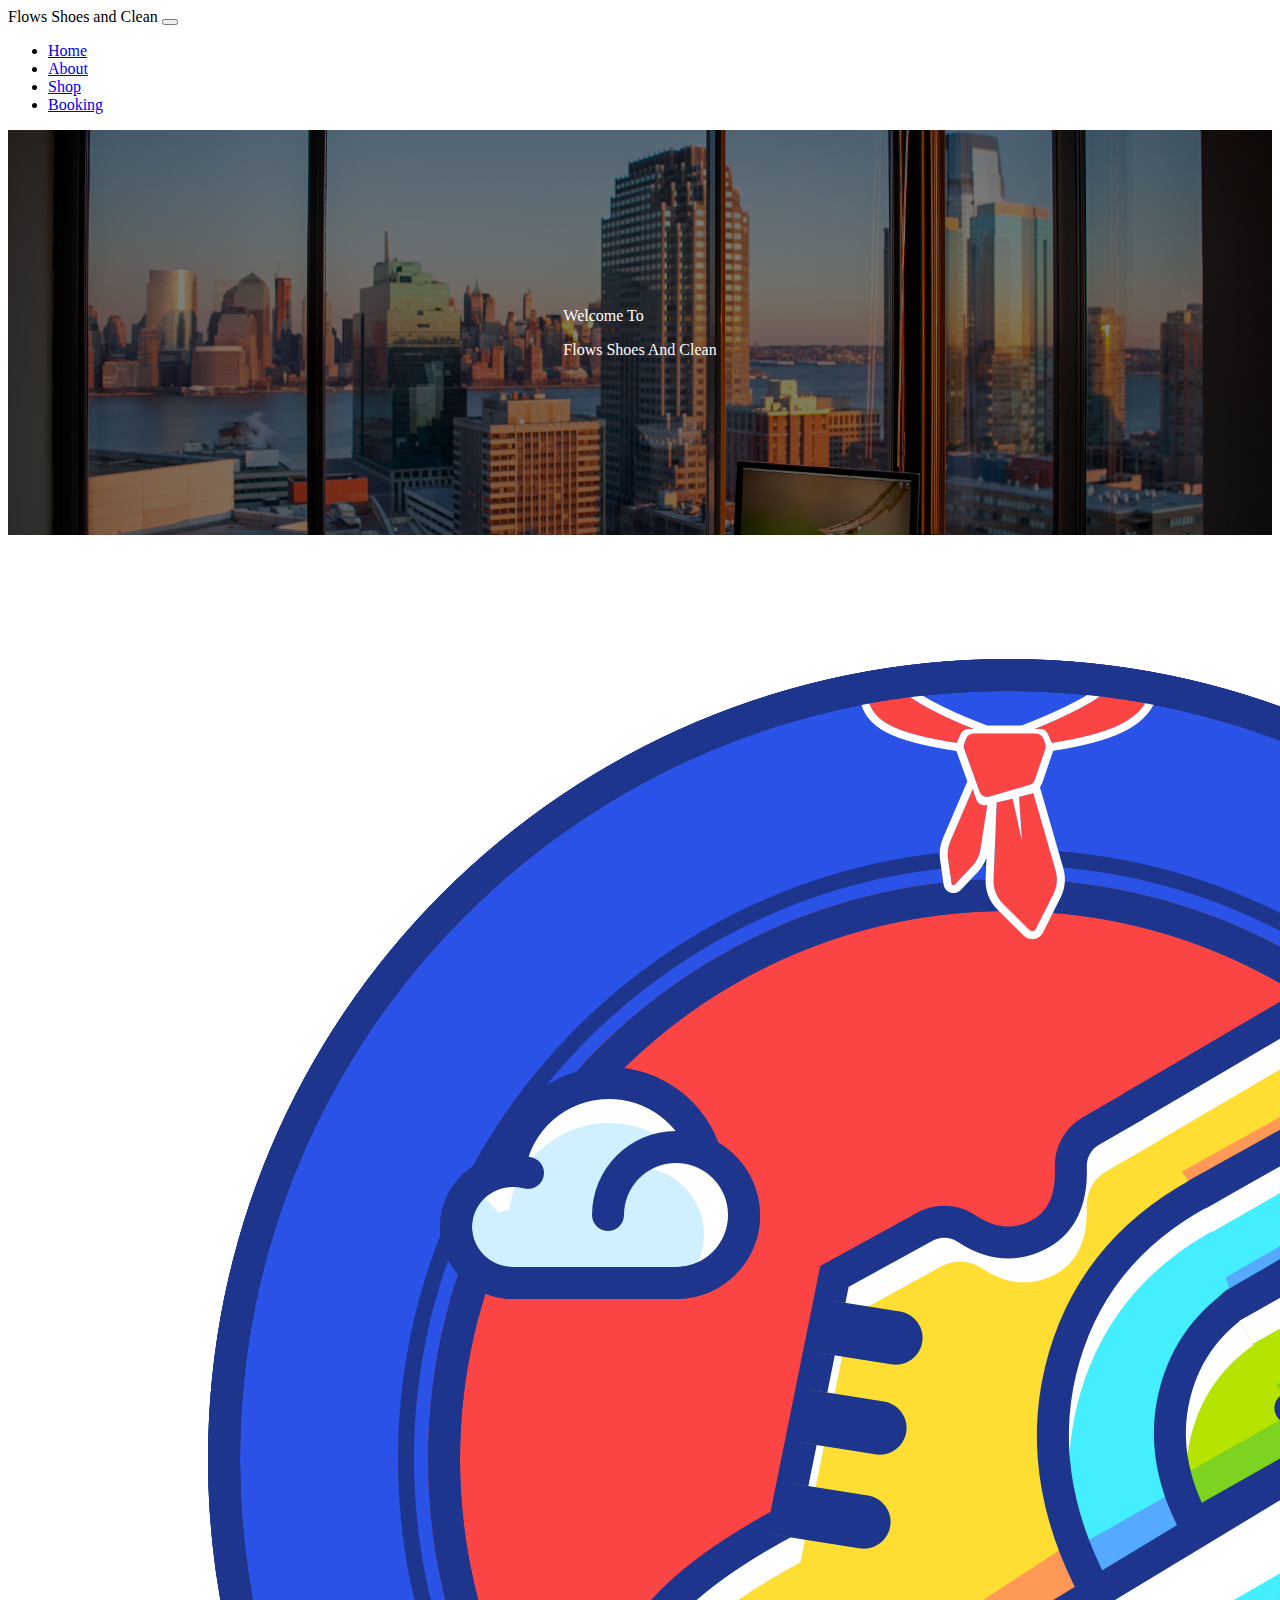
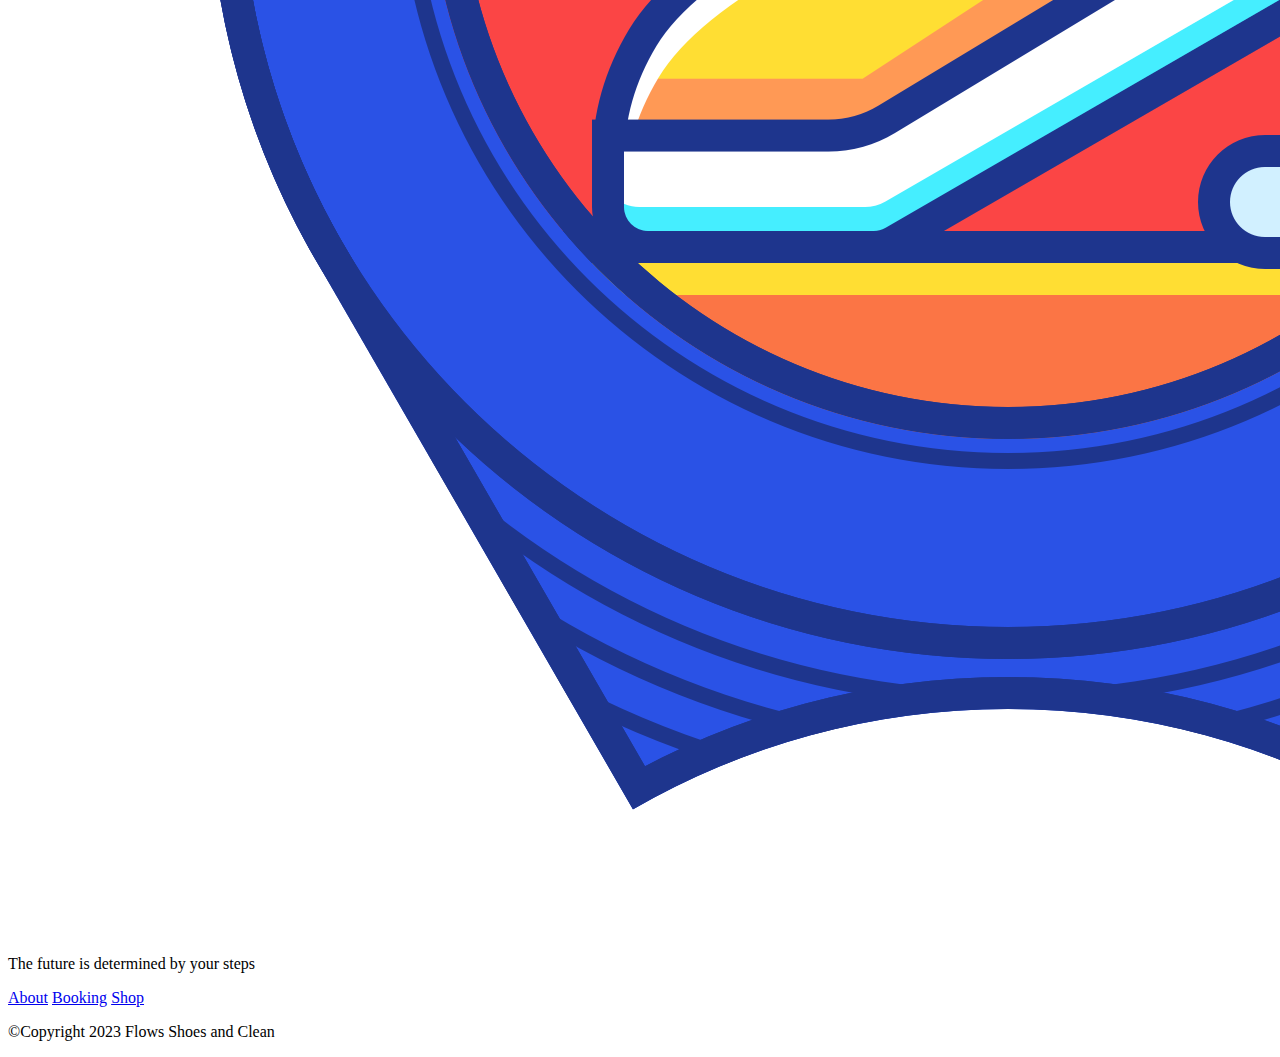
<file: index.html>
<!DOCTYPE html>
<html lang="en">
<head>
    <meta charset="UTF-8">
    <meta name="viewport" content="width=device-width, initial-scale=1.0">
    <link rel="stylesheet" href="style.css">
    <!--pada kode link dibawah digunakan untuk menyambungkan dengan framework bootstrap-->
    <link href="https://cdn.jsdelivr.net/npm/bootstrap@5.3.0-alpha3/dist/css/bootstrap.min.css" rel="stylesheet" integrity="sha384-KK94CHFLLe+nY2dmCWGMq91rCGa5gtU4mk92HdvYe+M/SXH301p5ILy+dN9+nJOZ" crossorigin="anonymous">
</head>
<body>
  <!--pada tag navbar terdapat container yang mengatur kolom kolom content dan terdapat button yang akan berfungsi ketika ukuran layar menjadi kecil untuk menampilkan menu-->
    <nav class="navbar navbar-expand-lg navbar-dark bg-dark sticky-top">
        <div class="container-fluid">
         <span class="navbar-brand">Flows Shoes and Clean</span>
          <button class="navbar-toggler" type="button" data-bs-toggle="collapse" data-bs-target="#navbarScroll" aria-controls="navbarScroll" aria-expanded="false" aria-label="Toggle navigation">
            <span class="navbar-toggler-icon"></span>
          </button>
          <div class="collapse navbar-collapse" id="navbarScroll">
            <ul class="navbar-nav ms-auto mb-2 mb-lg-0">
              <li class="nav-item">
                <a class="nav-link active" aria-current="page" href="#">Home</a>
              </li>
              <li class="nav-item">
                <a class="nav-link" href="about.html">About</a>
              </li>
              <li class="nav-item">
                <a class="nav-link" href="#">Shop</a>
              </li>
              <li class="nav-item">
                <a class="nav-link" href="#">Booking</a>
              </li>
            </ul>
          </div>
        </div>
      </nav>
      <!--pada tag di dibawah terdapat container fluid yang akan lebarnya akan memenuhi layar dan tedapat class banner yang berada pada file style.css-->
      <div class="container-fluid banner">
        <!--terdapat class col yang berfungsi untuk mengatur content ketika layar berubah-->
        <div class="container banner-content col-lg-6">
          <!--terdapat text center untuk memposisikan teks ke tengah dan fs untuk mengatur size teks-->
          <div class="text-center">
            <p class="fs-1">Welcome To</p>
            <p class="fs-1">Flows Shoes And Clean</p>
          </div>
        </div>
      </div>
      <div class="container py-5 bg-light-subtley ">
        <div class="container">
          <!--class row digunakan untuk mengubah arah content menjadi horizontal  dan class justify-content-center berfungsi memposisikan content ke tengah bisa juga dilakukan dengan flex-->
          <div class="row justify-content-center">
            <!--pada class col terdapat ukuran large dan small pada ukuran large lebar content akan setara dengan 3 bar kolom dari 12 kolom-->
            <div class="col-lg-3 col-sm-7">
              <!--tag img berfungsi untuk mengambil gamber yang disimpan baik secara offline maupun online dan class img fluid digunakan untuk menagtur panjang dan lebar gambar agar tidak ada ruang kosong pada container-->
              <img src="image/shoes.png" class="img-fluid">
            </div>
            <div class="col-lg-3 my-5 col-sm-7 text-center">
              <p class=" fs-3 fw-bold">The future is determined by your steps</p>
            </div>
          </div>
        </div>
      </div>
      <!--pada tag footer terdapat beberapa link a  yang akan menuju halaman file yang telah ditentukan dan terdapat link-body untuk membuat link menjadi menarik-->
      <footer class="container-fluid bg-dark-subtle">
        <div class="row justify-content-center">
          <div class="col-lg-4 text-center">
            <a  class=" link-body-emphasis link-offset-2 link-underline-opacity-0 link-underline-opacity-75-hover mx-4" href="about.html">About</a>
            <a  class=" link-body-emphasis link-offset-2 link-underline-opacity-0 link-underline-opacity-75-hover mx-4" href="#">Booking</a>
            <a  class=" link-body-emphasis link-offset-2 link-underline-opacity-0 link-underline-opacity-75-hover mx-4" href="#">Shop</a>
          </div>
          <div class="container text-center pt-2">
            <p>&copy;Copyright 2023 Flows Shoes and Clean</p>
          </div>
        </div>
      </footer>
      <script src="https://cdn.jsdelivr.net/npm/bootstrap@5.3.0-alpha3/dist/js/bootstrap.bundle.min.js" integrity="sha384-ENjdO4Dr2bkBIFxQpeoTz1HIcje39Wm4jDKdf19U8gI4ddQ3GYNS7NTKfAdVQSZe" crossorigin="anonymous"></script>
</body>
</html>
</file>
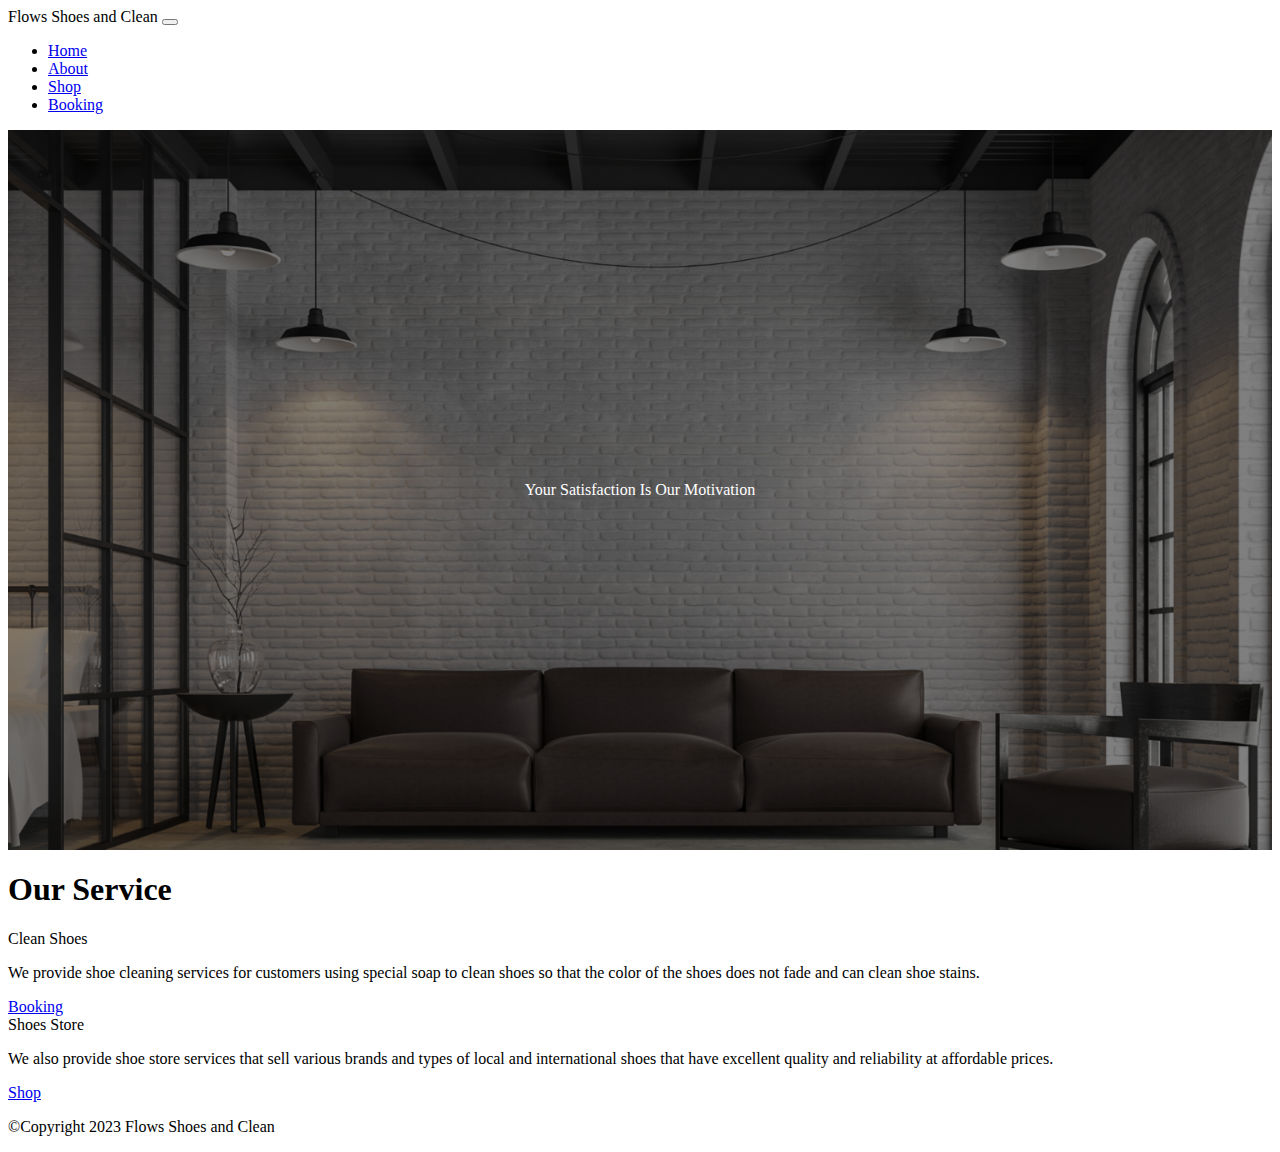
<file: about.html>
<!DOCTYPE html>
<html lang="en">
<head>
    <meta charset="UTF-8">
    <meta name="viewport" content="width=device-width, initial-scale=1.0">
    <link rel="stylesheet" href="style.css">
    <link href="https://cdn.jsdelivr.net/npm/bootstrap@5.3.0-alpha3/dist/css/bootstrap.min.css" rel="stylesheet" integrity="sha384-KK94CHFLLe+nY2dmCWGMq91rCGa5gtU4mk92HdvYe+M/SXH301p5ILy+dN9+nJOZ" crossorigin="anonymous">
</head>
<body>
   <!--pada tag navbar terdapat container yang mengatur kolom kolom content dan terdapat button yang akan berfungsi ketika ukuran layar menjadi kecil untuk menampilkan menu-->
      <nav class="navbar navbar-expand-lg navbar-dark bg-dark sticky-top">
        <div class="container-fluid">
        <span class="navbar-brand">Flows Shoes and Clean</span>
          <button class="navbar-toggler" type="button" data-bs-toggle="collapse" data-bs-target="#navbarScroll" aria-controls="navbarScroll" aria-expanded="false" aria-label="Toggle navigation">
            <span class="navbar-toggler-icon"></span>
          </button>
          <div class="collapse navbar-collapse" id="navbarScroll">
            <ul class="navbar-nav ms-auto mb-2 mb-lg-0">
              <li class="nav-item">
                <a class="nav-link" aria-current="page" href="index.html">Home</a>
              </li>
              <li class="nav-item">
                <a class="nav-link active" aria-current="page" href="about.html">About</a>
              </li>
              <li class="nav-item">
                <a class="nav-link" href="#">Shop</a>
              </li>
              <li class="nav-item">
                <a class="nav-link" href="#">Booking</a>
              </li>
            </ul>
          </div>
        </div>
      </nav>
      <!--pada tag div dibawah terdapat class col yang berfungsi mengatur content apabila layar berubah sehingga web menjadi responsive-->
      <div class="container-fluid banner-about">
        <div class="container banner-content col-lg-6">
          <div class="text-center">
            <!--pada tag p terdapat class fw yang membuat teks bisa menjadi tebal,miring dll-->
            <p class="fs-1 fw-bold">Your Satisfaction Is Our Motivation</p>
          </div>
        </div>
      </div>
      <!--pada tag div dibawah berfungsi sebagai informasi layanan yang diberikan oleh toko-->
      <!--menggunakan class col medium untuk menjadikan web menjadi responsive terdapat juga class border yang membuat garis pada pinggiran container dan dapat diatur ketebalah dan warna bordernya-->
      <!--pada tedapat juga link yang akan menuju halaman booking dan shop pada informasi dibawah  menggunakan class link body untuk mengatur css teks link-->
      <div class="container-fluid my-5">
        <div class="container mt-5 ">
            <h1 class="text-center">Our Service</h1>
            <div class="row justify-content-center mt-4">
                <div class="col-md-3 border border-dark-subtle border-2 text-center mx-2 col-sm-3 my-2">
                    <span class="fs-4 fw-bold">Clean Shoes</span>
                    <p class="mt-4 fs-6">We provide shoe cleaning services for customers using special soap to clean shoes so that the color of the shoes does not fade and can clean shoe stains.</p>
                    <a class="link-body-emphasis link-offset-2 link-underline-opacity-0 link-underline-opacity-75-hover mx-4" href="#">Booking</a>
                </div>
                <div class="col-md-3 border border-dark-subtle border-2 text-center mx-2 col-sm-3 my-2">
                    <span class="fs-4 fw-bold">Shoes Store</span>
                    <p class="mt-4 fs-6">We also provide shoe store services that sell various brands and types of local and international shoes that have excellent quality and reliability at affordable prices.</p>
                    <a class="link-body-emphasis link-offset-2 link-underline-opacity-0 link-underline-opacity-75-hover mx-4" href="#">Shop</a>
                </div>
            </div>
        </div>
      </div>
      <footer class="container-fluid bg-dark-subtle">
          <div class="container text-center">
            <p>&copy;Copyright 2023 Flows Shoes and Clean</p>
          </div>
        </div>
      </footer>
      <script src="https://cdn.jsdelivr.net/npm/bootstrap@5.3.0-alpha3/dist/js/bootstrap.bundle.min.js" integrity="sha384-ENjdO4Dr2bkBIFxQpeoTz1HIcje39Wm4jDKdf19U8gI4ddQ3GYNS7NTKfAdVQSZe" crossorigin="anonymous"></script>
</body>
</html>
</file>
<file: style.css>
.banner{
    height: 45vh;
    background: linear-gradient(rgba(0,0,0,0.5),rgba(0,0,0,0.5)), url('image/banner.jpg');
    background-size: cover;
    background-position: center;
}
.banner-content{
    height: 100%;
    color: white;
    display: flex;
    justify-content: center;
    align-items: center;
}
.logo{
    
    border: 1px solid;
    
}
.banner-about{
    height: 80vh;
    background: linear-gradient(rgba(0,0,0,0.5),rgba(0,0,0,0.5)), url('image/image2.png');
    background-size: cover;
    background-position: center;
}
</file>
